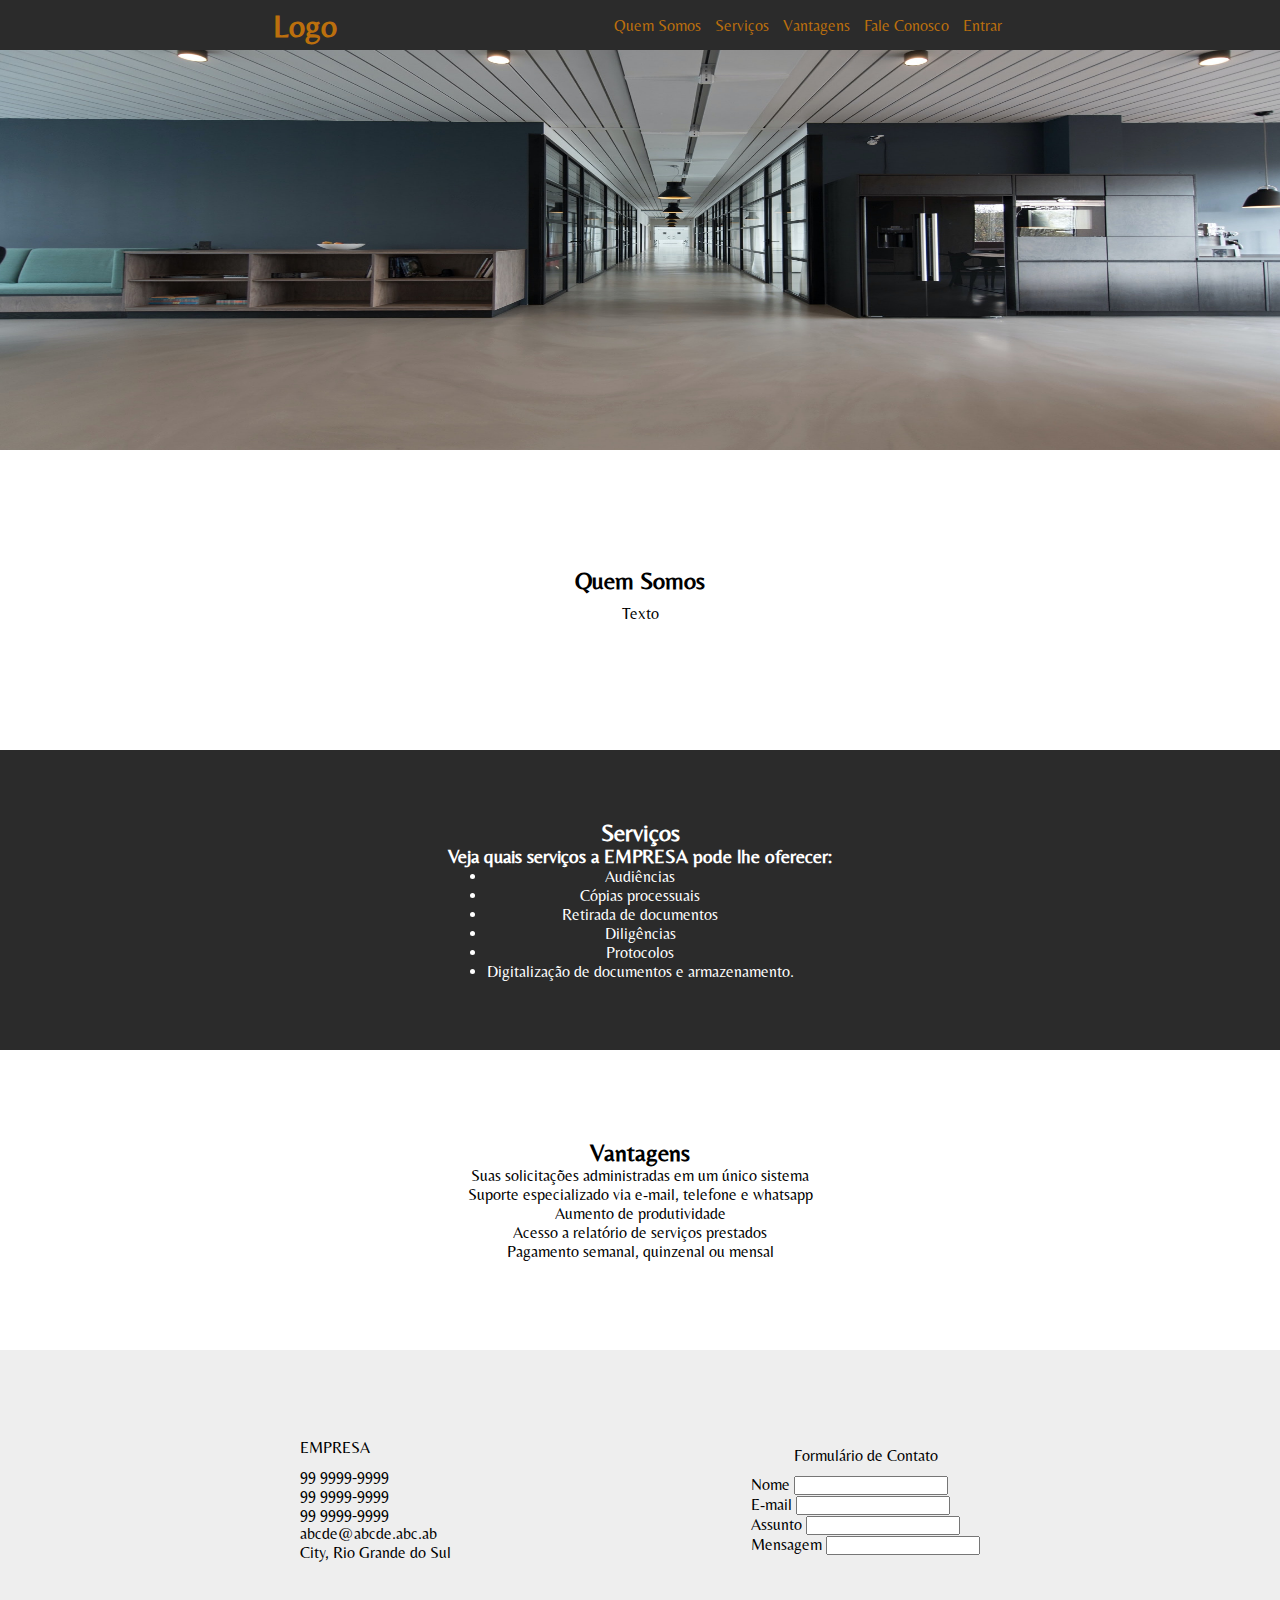
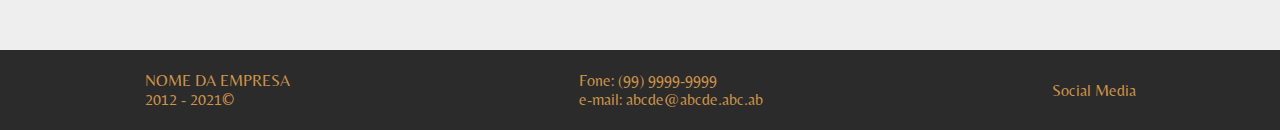
<file: index.htm>
<!DOCTYPE html>
<html lang="pt-br">

<head>
    <meta charset="UTF-8">
    <meta name="viewport" content="width=device-width, initial-scale=1.0">
    <link rel="preconnect" href="https://fonts.gstatic.com">
    <link href="https://fonts.googleapis.com/css2?family=Belleza&display=swap" rel="stylesheet">
    <link rel="stylesheet" type="text/css" href="./css/style.css">
    <title>Nome da Empresa</title>
</head>

<body>
    <header class="header">
        <!-- <img src="./img/logojusrs.png" alt=""> -->
        <div class="container">
            <h1>
                <a href="/">Logo</a>
            </h1>
            <nav>
                <a href="#about">Quem Somos</a>
                <a href="#services">Serviços</a>
                <a href="#advantages">Vantagens</a>
                <a href="#contact">Fale Conosco</a>
                <a href="/">Entrar</a>
            </nav>
        </div>
    </header>

    <section class="main-image">
        <img src="./img/capa.jpeg" alt="">
    </section>

    <section id="about">
        <h2>Quem Somos</h2>
        <p>Texto</p>
    </section>

    <!-- verificar disposição das divisões -->
    <section id="services">
        <div>
            <h2>Serviços</h2>
            <h3>Veja quais serviços a EMPRESA pode lhe oferecer:</h3>
        </div>
        <div>
            <div class="sub-services">
                <ul>
                    <li>Audiências</li>
                    <li>Cópias processuais</li>
                    <li>Retirada de documentos</li>
                    <li>Diligências</li>
                    <li>Protocolos</li>
                    <li>Digitalização de documentos e armazenamento.</li>
                </ul>
        </div>
    </section>

    <section id="advantages">
        <div>
            <h2>Vantagens</h2>
        </div>
        <div>
            <ul>
                <li>Suas solicitações administradas em um único sistema</li>
                <li>Suporte especializado via e-mail, telefone e whatsapp</li>
                <li>Aumento de produtividade</li>
                <li>Acesso a relatório de serviços prestados</li>
                <li>Pagamento semanal, quinzenal ou mensal</li>
            </ul>
        </div>
    </section>

    <section id="contact">
        <div>
            <p>EMPRESA</p>
            <p>99 9999-9999</p>
            <p>99 9999-9999</p>
            <p>99 9999-9999</p>
            <p>abcde@abcde.abc.ab</p>
            <p>City, Rio Grande do Sul</p>
        </div>

        <div>
            <form action="" class="form">
                <legend>Formulário de Contato</legend>
                <label for="name">Nome
                    <input id="name" type="text" name="txtName">
                </label>
                <label for="email">E-mail
                    <input id="email" type="email" name="txtEmail">
                </label>
                <label for="subject">Assunto
                    <input id="subject" type="subject" name="txtsubject">
                </label>
                <label for="messenge">Mensagem
                    <input id="messenge" type="messenge" name="txtmessenge">
                </label>
            </form>
        </div>
    </section>

    <footer class="footer">
        <div>
            <p>NOME DA EMPRESA</p>
            <p>2012&nbsp;-&nbsp;2021&copy;</p>
        </div>
        <div>
            <p class="phone">Fone: (99) 9999-9999</p>
            <p>e-mail: abcde@abcde.abc.ab</p>
        </div>
        <div>
            <p>Social Media</p>
        </div>
    </footer>
</body>

</html>
</file>
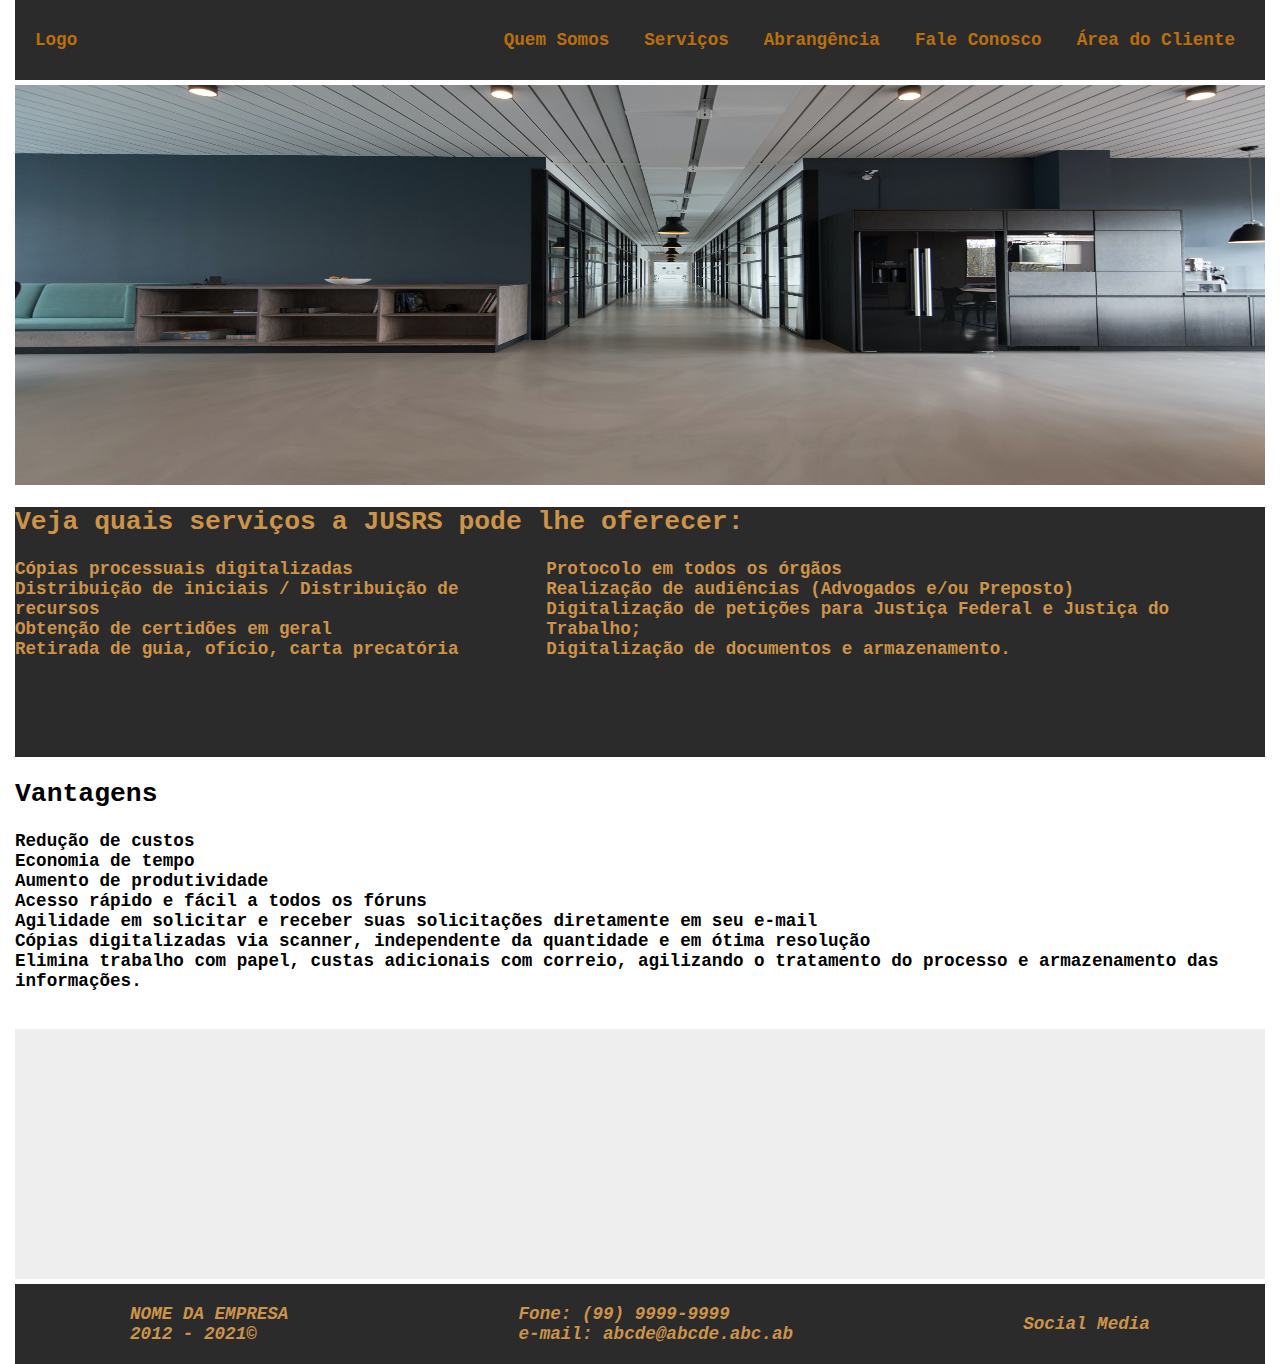
<file: sitejusrs/index.htm>
<!DOCTYPE html>
<html lang="pt-br">

<head>
    <meta charset="UTF-8">
    <meta name="viewport" content="width=device-width, initial-scale=1.0">
    <link rel="stylesheet" type="text/css" href="./css/style.css">
    <title>Nome da Empresa</title>
</head>

<body>

    <header class="header">
        <!-- <img src="./img/logojusrs.png" alt=""> -->
        <a href="/">Logo</a>
        <nav>
            <ul class="menu">
                <li><a href="/">Quem Somos</a></li>
                <li><a href="/">Serviços</a></li>
                <li><a href="/">Abrangência</a></li>
                <li><a href="/">Fale Conosco</a></li>
                <li><a href="/">Área do Cliente</a></li>
            </ul>
        </nav>
    </header>

    <section class="section">
        <img src="./img/capa.jpeg" alt="">
    </section>

    <section class="main-services">
        <h2>Veja quais serviços a JUSRS pode lhe oferecer:</h2>
        <div class="services">
            <div>
                <ul>
                    <li>Cópias processuais digitalizadas</li>
                    <li>Distribuição de iniciais / Distribuição de recursos</li>
                    <li>Obtenção de certidões em geral</li>
                    <li>Retirada de guia, ofício, carta precatória</li>
                </ul>
            </div>
            <div>
                <ul>
                    <li>Protocolo em todos os órgãos</li>
                    <li>Realização de audiências (Advogados e/ou Preposto)</li>
                    <li>Digitalização de petições para Justiça Federal e Justiça do Trabalho;</li>
                    <li>Digitalização de documentos e armazenamento.</li>
                </ul>
            </div>
        </div>
    </section>

    <section class="vantages">
        <h2>Vantagens</h2>
        <li>Redução de custos</li>
        <li>Economia de tempo</li>
        <li>Aumento de produtividade</li>
        <li>Acesso rápido e fácil a todos os fóruns</li>
        <li>Agilidade em solicitar e receber suas solicitações diretamente em seu e-mail</li>
        <li>Cópias digitalizadas via scanner, independente da quantidade e em ótima resolução</li>
        <li>Elimina trabalho com papel, custas adicionais com correio, agilizando o tratamento do processo e armazenamento das informações.</li>
    </section>

    <section class="section3">
    </section>

    <footer class="main-footer">
        <address class="main-address">
            <div class="company">
                <p>NOME DA EMPRESA</p>
                <p>2012&nbsp;-&nbsp;2021&copy;</p>
            </div>
            <div class="contact">
                <p class="phone">Fone: (99) 9999-9999</p>
                <p>e-mail: abcde@abcde.abc.ab</p>
            </div>
            <div class="social-media">
                Social Media
            </div>
        </address>
    </footer>

</body>

</html>
</file>
<file: sitejusrs/css/style.css>
body, ul, li, p {
    margin: auto;
    padding: 0px;
    list-style: none;
    font-size: 1.1rem;
    font-weight: 600;
    font-family: 'Courier New', Courier, monospace;
    max-width: 1250px;
}

a {
    text-decoration: none;
    color: #bb6f0d;
}

.header {
    background: #2b2b2b;
    display: flex;
    flex-wrap: wrap;
    justify-content: space-between;
    padding: 20px;
    align-items: center;
}

.menu{ 
    display: flex;
}

.menu li {
    margin-left: 15px;
}

.menu li a {
    display: block;
    padding: 10px;    
}

.section {
    margin-top: 5px;
    display: flex;
    justify-content: center;
    max-height: 400px;
}
.section img {
    max-width: 100%;    
}

.main-services {
    background:#2b2b2b;
    height: 250px;
    color: #cd9349;        
}

.main-services h2 {
    display: flex;
    justify-items: center;
}

.services {
    display: flex;

}

.vantages {
    background:white;
    height: 250px;

}
.section3 {
    background: #eeeeee;
    height: 250px;

}

.main-address {
    display: flex;
    justify-content: space-around;
    margin-top: 5px;
    color: #cd9349;
    background: #2b2b2b;
    height: 80px;
    align-items: center;
}

.phone {
    justify-items: right;
}
/* .empresa {
    display: flex;
    margin-top: 5px;
    color: #cd9349;
    background: #2b2b2b;
    flex-wrap: wrap;
    flex-direction: column;
    height: 80px;    
} */

.social-media {
    color: #cd9349;
}
</file>
<file: css/style.css>
/* Basic reset */
*{
    margin: 0;
    padding: 0;
    box-sizing: border-box;
    font-family: 'Belleza', sans-serif;
}

/* 1 / 7 */
.header {
    display: flex;
    height: 50px;
    background: #2b2b2b;
    align-items: center;    
}

.container{
    width: 100%;
    display: flex;
    align-items: center;
    justify-content:space-evenly
}

.container h1 a{
    color: #bb6f0d;
    text-decoration: none;
}

.container nav a {
    padding: 5px;
    color: #bb6f0d;
    text-decoration: none;
}

/* 2 / 7 */
.main-image {
    display: flex;
    justify-content: center;
    max-height: 400px;
}
.main-image img {
    max-width: 100%;    
}

/* 3 / 7 */
#about {
    height: 300px;
    text-align: center;
    display: flex;
    flex-direction: column;
    justify-content: center;
}

#about p{
    margin: 10px;

}

/* 4 / 7 */
#services {
    color: white;
    height: 300px;
    display: flex;
    text-align: center;
    background:#2b2b2b;
    flex-direction: column;
    justify-content: center;
}

.sub-services{
    display: flex;
    justify-content: space-evenly;
    align-items: center;
}

/* 5 / 7 */
#advantages {
    background:white;
    height: 300px;
    display: flex;
    flex-direction: column;
    justify-content: center;
    text-align: center;
}

/* 6 / 7 */
#contact {
    display: flex;
    background: #eeeeee;
    height: 300px;
    justify-content: space-evenly;
    align-items: center;
}

#contact div p:first-child{
    margin-bottom: 10px;
}

#contact div legend{
    align-self: center;
    margin-bottom: 10px;
}

.form{
    display: flex;
    flex-direction: column;
}

/* 7 / 7 */
.footer {
    display: flex;
    justify-content: space-around;
    color: #cd9349;
    background: #2b2b2b;
    height: 80px;
    align-items: center;
}
</file>
